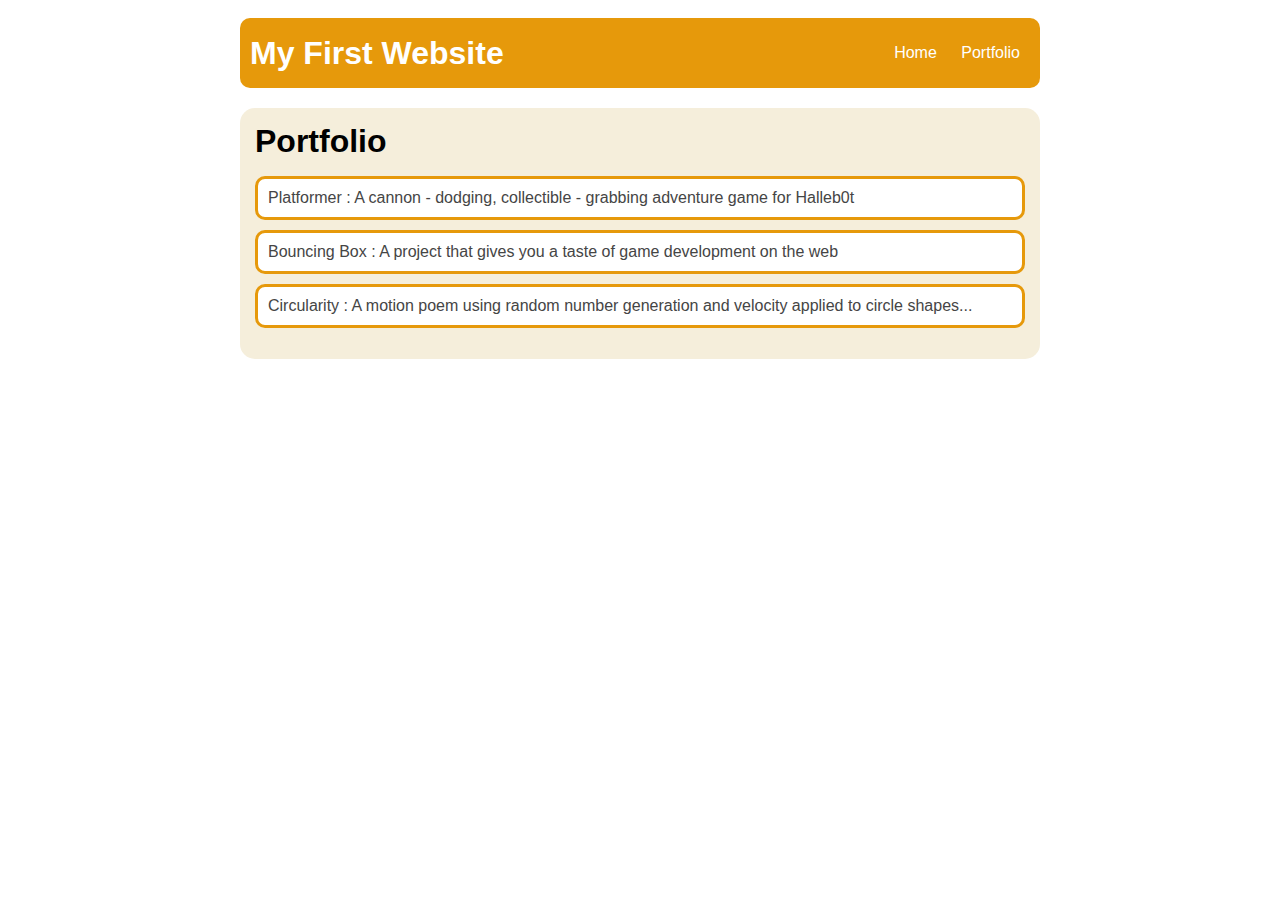
<file: portfolio.html>
<!DOCTYPE HTML>
<html>
    <head>
        <title>My First Website</title>
        <link rel="stylesheet" href="style.css">
        <link rel="icon" type="image/x-icon" href="K Logo Icon 5.png">
    </head>

    <body>
      <div id="all-contents">
        <nav>
            <h1>My First Website</h1>
            <ul id="nav-ul">
                <li class="nav-li">
                    <a class="nav-a" href="index.html">Home</a>
                </li>
                <li class="nav-li">
                    <a class="nav-a" href="portfolio.html">Portfolio</a>
                </li>
            </ul>
        </nav>
        <main>
            <div class="content">
                <h1>Portfolio</h1>
                <ul id="portfolio">
                    <li><a href="projects/platformer/">Platformer : A cannon - dodging, collectible - grabbing adventure game for Halleb0t</a></li>
                    <li><a href="projects/bouncing-box/">Bouncing Box : A project that gives you a taste of game development on the web </a></li>
                    <li><a href="projects/circularity/">Circularity : A motion poem using random number generation and velocity applied to circle shapes...</a></li>  
                </ul>
            </div>
        </main>
      </div>
    </body>
</html>
</file>
<file: style.css>
body {
    background: rgb(255, 255, 255);
    color: rgb(45, 45, 45);
    padding: 10px;
    font-family: 'Lucida Sans', 'Lucida Sans Regular', 'Lucida Grande', 'Lucida Sans Unicode', Geneva, Verdana, sans-serif;
}
#all-contents {
  max-width: 800px;
    margin: auto;
}

/* navigation menu */
nav {
    background: rgb(230, 153, 11);
   margin: 0 auto;
   margin-bottom: 20px;
    display: flex;
    padding: 10px;
    border-radius: 10px;
}
h1 {
    display: flex;
    align-items: center;
    color: white;
    flex: 1;
    margin: 0;
}
#nav-ul {
    list-style-image: none;
}
.nav-li {
    display: inline-block;
    padding: 0 10px;
}
a {
    text-decoration: none;
    color: #fff;
}

/* main container area beneath menu */
main {
    background: rgb(245, 238, 219);
    display: flex;
    border-radius: 15px;
}
.sidebar {
    margin-right: 25px;
    padding: 10px;
}
.sidebar-img {
    width: 200px;
    border: 3px solid rgb(230, 153, 11);
  border-radius: 25px;
}
.content {
    flex: 1;
    padding: 15px;
}

/* portfolio styles */
#interests {
    border: 4px rgb(230, 153, 11) ridge;
    padding: 8px;
    border-radius: 5px;
}
h2, h3 {
    margin: 0px;
}
 /* portfolio styles */
 .content h1 {
    color: black;
}

#portfolio {
    list-style-type: none;
    padding-left: 0;
}

#portfolio li {
    background: #fff;
    padding: 10px;
    border-radius: 10px;
    margin-bottom: 10px;
    border-style: solid;
    border-color: rgb(230, 153, 11);
}

#portfolio li:hover {
    background: #eee;
}

#portfolio a {
    text-decoration: none;
    color: #454545;
}
    /* responsive web design */
    @media screen and (min-width: 120px) and (max-width: 1080px) {
        main {
          height: 100ch;
          zoom: 1.5;
          display: grid;
        }

        h1 {
          font-size: 44px;
        }

        h2 {
          font-size: 42px;
        }

        h3 {
          font-size: 36px;
        }

        #all-contents {
          height: 100ch;
          margin: none;
        }

        a {
          font-size: 42px;
        }

        .sidebar {
          margin-right: 0px;
          justify-content: center;
          align-items: center;
        }

        .sidebar-img {
          width: 100%;
        }

        p,
        li {
          font-size: 24px;
        }

        .content {
          align-content: center;
          justify-content: center;
        }
    }
</file>
